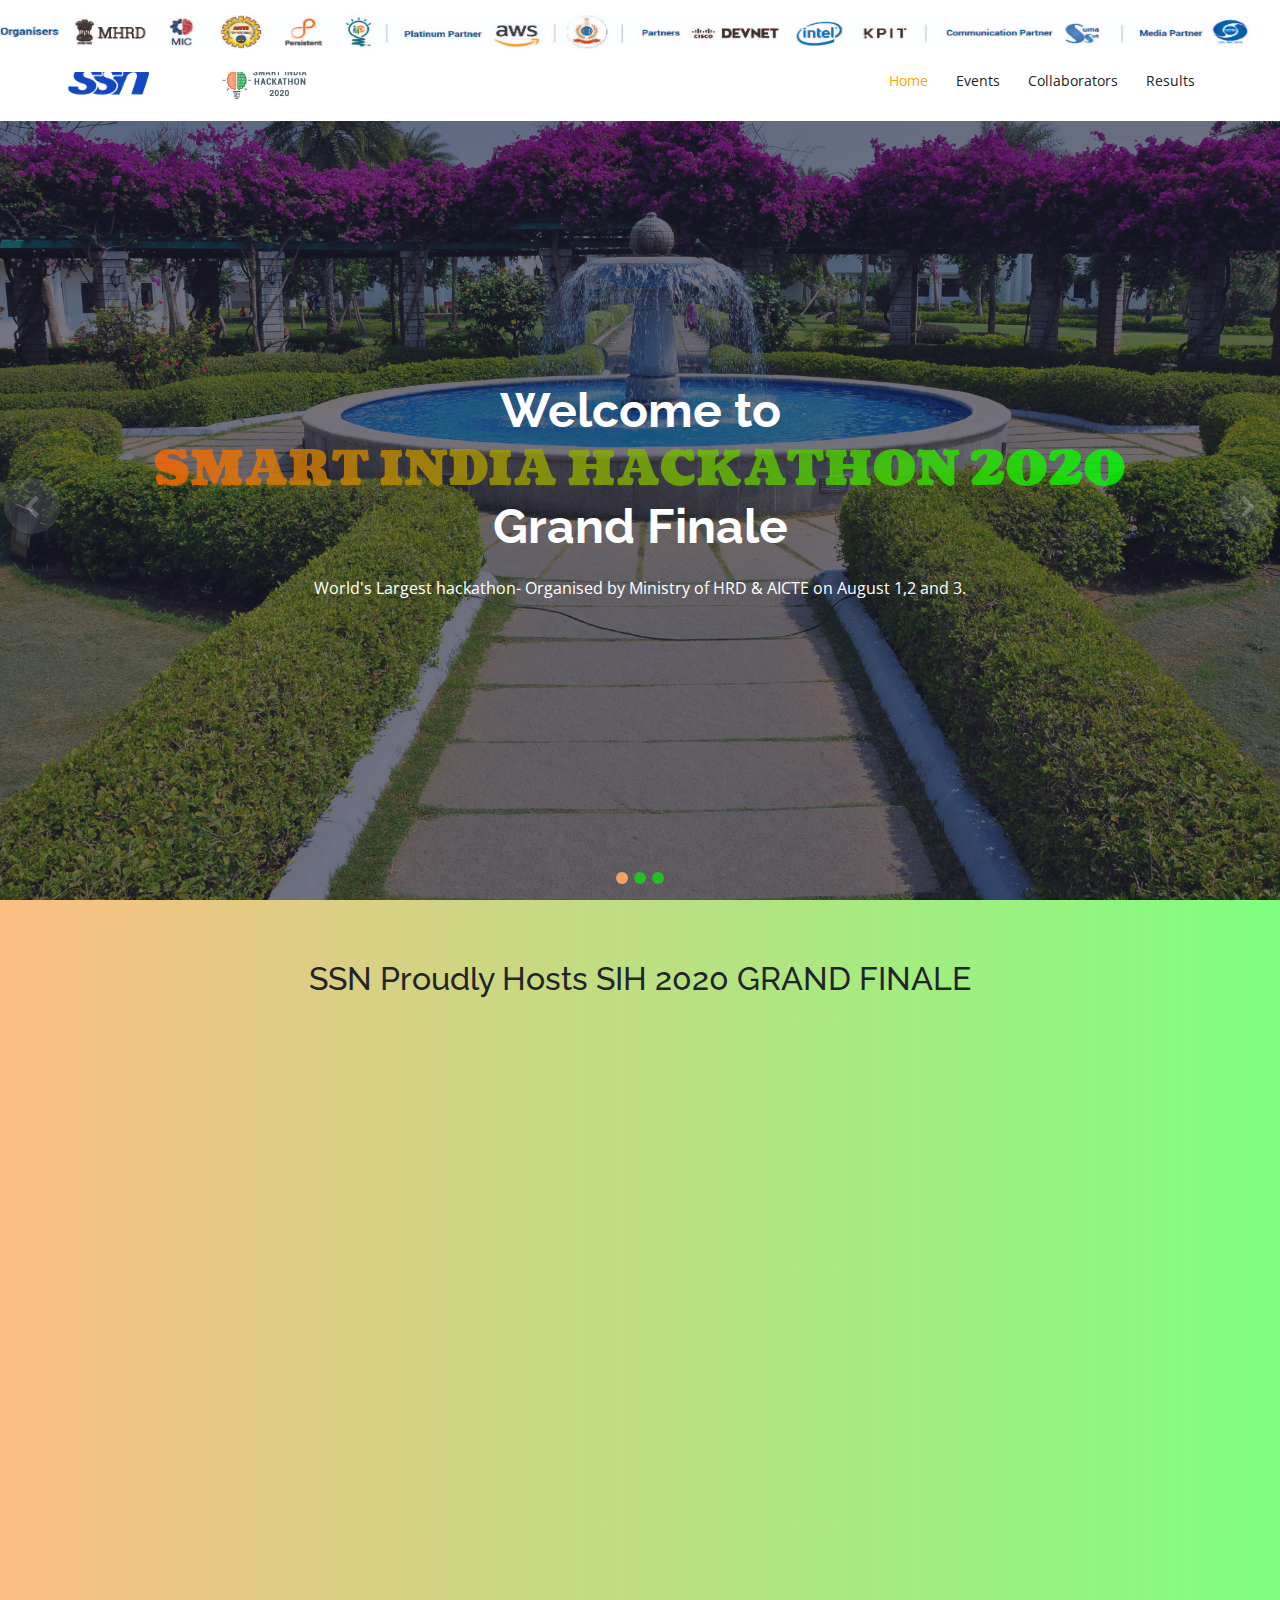
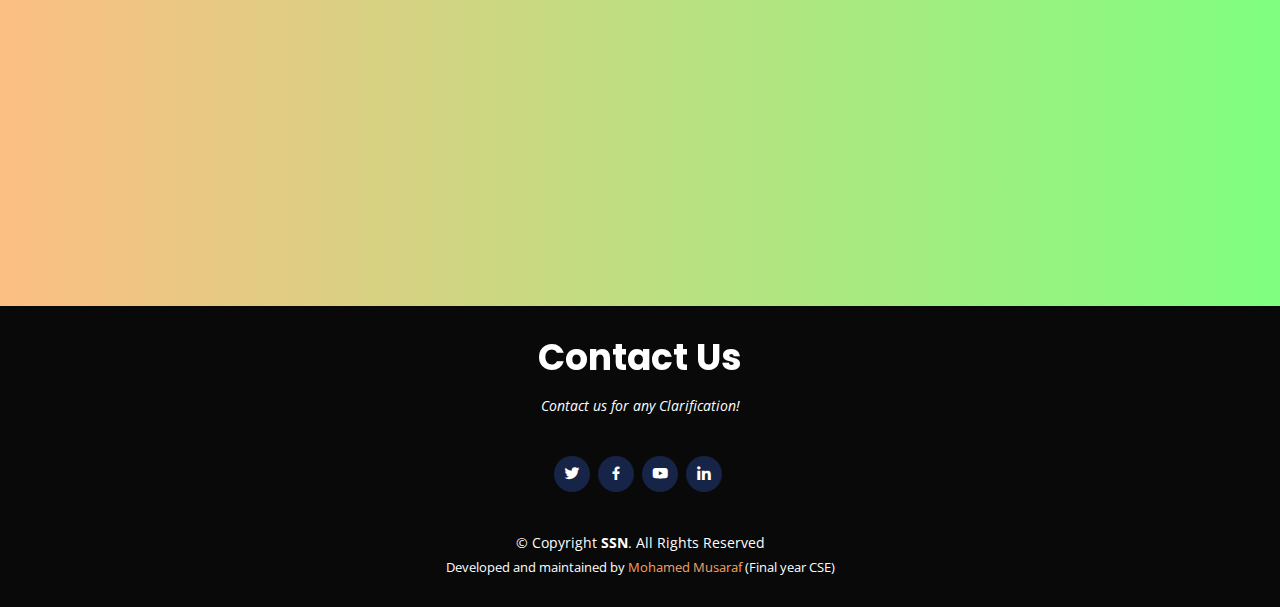
<file: index.html>
<!DOCTYPE html>
<html lang="en">
  <!-- ======= Vignesh ======= -->
<head>
  <meta charset="utf-8">
  <meta content="width=device-width, initial-scale=1.0" name="viewport">

  <title>SSN-SIH</title>
  <meta content="" name="descriptison">
  <meta content="" name="keywords">

  <!-- Favicons -->
  <link href="assets/img/slide/favicon.ico" rel="icon">
  <link href="assets/img/apple-touch-icon.png" rel="apple-touch-icon">
  
  <!-- Google Fonts -->
  <link href="https://fonts.googleapis.com/css?family=Open+Sans:300,300i,400,400i,600,600i,700,700i|Raleway:300,300i,400,400i,500,500i,600,600i,700,700i|Poppins:300,300i,400,400i,500,500i,600,600i,700,700i" rel="stylesheet">
  <link href='https://fonts.googleapis.com/css?family=Coustard' rel='stylesheet'>
  <!-- Vendor CSS Files -->
  <link href="assets/vendor/bootstrap/css/bootstrap.min.css" rel="stylesheet">
  <link href="assets/vendor/icofont/icofont.min.css" rel="stylesheet">
  <link href="assets/vendor/boxicons/css/boxicons.min.css" rel="stylesheet">
  <link href="assets/vendor/animate.css/animate.min.css" rel="stylesheet">
  <link href="assets/vendor/owl.carousel/assets/owl.carousel.min.css" rel="stylesheet">
  <link href="assets/vendor/venobox/venobox.css" rel="stylesheet">
  <link href="assets/css/style.css" rel="stylesheet">
  <script src="https://unpkg.com/aos@2.3.1/dist/aos.js"></script>
  <link href="https://unpkg.com/aos@2.3.1/dist/aos.css" rel="stylesheet">
 
 
</head>

<body>
<!-- ======= Top Bar ======= -->
<div id="topbar" class="d-none d-lg-flex align-items-center fixed-top">
  <div class="row" style="width: 100%;">
    
    <div class="col-lg-12">
      <img src="assets/img/slide/logo_strip_SIH2020.jpg" width="100%" height="80%">
    </div>
    
   
    
    
    
  </div>
  
  <!--
  <div class="container d-flex">
    <div class="contact-info mr-auto">
      
      <i class="icofont-web"></i><a href="https://www.ssn.edu.in">SSN</a>
    </div>
    <div class="social-links">
      <a href="https://twitter.com/ssninstitutions" class="twitter"><i class="icofont-twitter"></i></a>
      <a href="https://www.facebook.com/SSNInstitution" class="facebook"><i class="icofont-facebook"></i></a>
      <a href="https://www.youtube.com/user/SSNinstitutions" class="youtube"><i class="icofont-youtube"></i></a>
      <a href="https://www.linkedin.com/company/ssn-institutions-chennai-india/?trk=top_nav_home" class="linkedin"><i class="icofont-linkedin"></i></i></a>
    </div>
  </div>
-->
</div>

  <!-- ======= Header ======= -->
  <header id="header" class="fixed-top">
    <div class="container d-flex align-items-center">

      <h1 class="logo mr-auto"><a href="index.html"></a></h1>
      <!-- Uncomment below if you prefer to use an image logo -->
       <a href="index.html" class="logo mr-auto"><img src="assets/img/slide/ssn.png" class="paddclass" alt="" class="img-fluid"></a>
       <a href="index.html" class="logo mr-auto"><img src="assets/img/slide/sih.png" class="paddclass2" alt="" class="img-fluid"></a>

      <nav class="nav-menu d-none d-lg-block">
        <ul>
          <li class="active"><a href="index.html">Home</a></li>
          <li><a href="schedule.html">Events</a></li>
          <li><a href="collaborators.html">Collaborators</a></li> 
          <li><a href="result.html">Results</a></li>
          
        </ul>
      </nav><!-- .nav-menu -->

    </div>
  </header><!-- End Header -->

  <!-- ======= Hero Section ======= -->
  <section id="hero">
    
    <div id="heroCarousel" class="carousel slide carousel-fade" data-ride="carousel">

      <ol class="carousel-indicators" id="hero-carousel-indicators"></ol>

      <div class="carousel-inner" role="listbox">

        <!-- Slide 1 -->
        <div class="carousel-item active imgclass2">
          <div class="carousel-container">
            <div class="container">
              <h2 class="animate__animated animate__fadeInDown">Welcome to <br><span class="smart">Smart India Hackathon 2020</span><br> Grand Finale</h2>
              <p class="animate__animated animate__fadeInUp">World's Largest hackathon- Organised by Ministry of HRD & AICTE on August 1,2 and 3.</p>
              
            </div>
          </div>
        </div>

        <!-- Slide 2 -->
        <div class="carousel-item" style="background-image: url(assets/img/slide/i4.jpg);background-position:center;">
          <div class="carousel-container">
            <div class="container">
              <h2 class="animate__animated animate__fadeInDown">Nodal Centre - <span class="ssn">SSN College Of Engineering</span></h2>
              <p class="animate__animated animate__fadeInUp">There are totally 5 problem statements and and 22 Teams to SSN Nodal centre</p>
              
            </div>
          </div>
        </div>

        <!-- Slide 3 -->
        <div class="carousel-item carousel-item1 imgclass">
          <div class="carousel-container">
            <div class="container">
              
            </div>
          </div>
        </div>

      </div>

      <a class="carousel-control-prev" href="#heroCarousel" role="button" data-slide="prev">
        <span class="carousel-control-prev-icon icofont-simple-left" aria-hidden="true"></span>
        <span class="sr-only">Previous</span>
      </a>

      <a class="carousel-control-next" href="#heroCarousel" role="button" data-slide="next">
        <span class="carousel-control-next-icon icofont-simple-right" aria-hidden="true"></span>
        <span class="sr-only">Next</span>
      </a>

    </div>
  </section><!-- End Hero -->

  <main id="main">

    <!-- ======= Featured Services Section ======= -->

 
    
       <!-- ======= About Us Section ======= -->
    <section id="about" class="about">
      <h2 style="text-align: center;">SSN Proudly Hosts SIH 2020 GRAND FINALE</h2>
      <div class="container">

        <div class="section-title">
      
          </div>

        <div class="row" >
          <div class="col-lg-6 order-1 order-lg-2" data-aos="fade-up" data-aos-duration="1000">
            <img  src="assets/img/slide/Capture-V3.PNG" class="newimgclass img-fluid" alt="">
          </div>
          <div class="col-lg-6 order-1 order-lg-2" data-aos="fade-up" data-aos-duration="1000">
            <img  src="assets/img/slide/invite.jpeg" class="newimgclass img-fluid" alt="">
          </div>
          
        </div>

      </div>
      <!--
      <div>
       <marquee direction="right"> <h4 style="text-align:center;font-family:Coustard;"><a class="link" href="https://bit.ly/32iX5KK">Today's meeting link, click here</a></h4></marquee>
      </div>
      -->
    </section><!-- End About Us Section -->
   
    
  
    
   
  </main><!-- End #main -->
  
 
  <!-- ======= Footer ======= -->
  <footer id="footer">
    <div class="container">
      <h3>Contact Us</h3>
      <p>Contact us for any Clarification!</p>
      <div class="social-links">
        <a href="https://twitter.com/ssninstitutions" class="twitter"><i class="bx bxl-twitter"></i></a>
        <a href="https://www.facebook.com/SSNInstitution" class="facebook"><i class="bx bxl-facebook"></i></a>
        
        <a href="https://www.youtube.com/user/SSNinstitutions" class="youtube"><i class="bx bxl-youtube"></i></a>
        <a href="https://www.linkedin.com/company/ssn-institutions-chennai-india/?trk=top_nav_home" class="linkedin"><i class="bx bxl-linkedin"></i></a>
      </div>
      <div class="copyright">
        &copy; Copyright <strong><span>SSN</span></strong>. All Rights Reserved
      </div>
      <div class="credits">
        <!-- All the links in the footer should remain intact. -->
        <!-- You can delete the links only if you purchased the pro version. -->
        <!-- Licensing information: https://bootstrapmade.com/license/ -->
        <!-- Purchase the pro version with working PHP/AJAX contact form: https://bootstrapmade.com/green-free-one-page-bootstrap-template/ -->
        Developed and maintained by <a href="https://www.linkedin.com/in/mohamedmusaraf9080504306/">Mohamed Musaraf </a>(Final year CSE)
      </div>
    </div>
  </footer><!-- End Footer -->

  <a href="#" class="back-to-top"><i class="icofont-simple-up"></i></a>
  <script>
    AOS.init();
  </script>
  <!-- Vendor JS Files -->
  <script src="assets/vendor/jquery/jquery.min.js"></script>
  <script src="assets/vendor/bootstrap/js/bootstrap.bundle.min.js"></script>
  <script src="assets/vendor/jquery.easing/jquery.easing.min.js"></script>
  <script src="assets/vendor/php-email-form/validate.js"></script>
  <script src="assets/vendor/owl.carousel/owl.carousel.min.js"></script>
  <script src="assets/vendor/isotope-layout/isotope.pkgd.min.js"></script>
  <script src="assets/vendor/venobox/venobox.min.js"></script>

  <!-- Template Main JS File -->
  <script src="assets/js/main.js"></script>

</body>

</html>
</file>
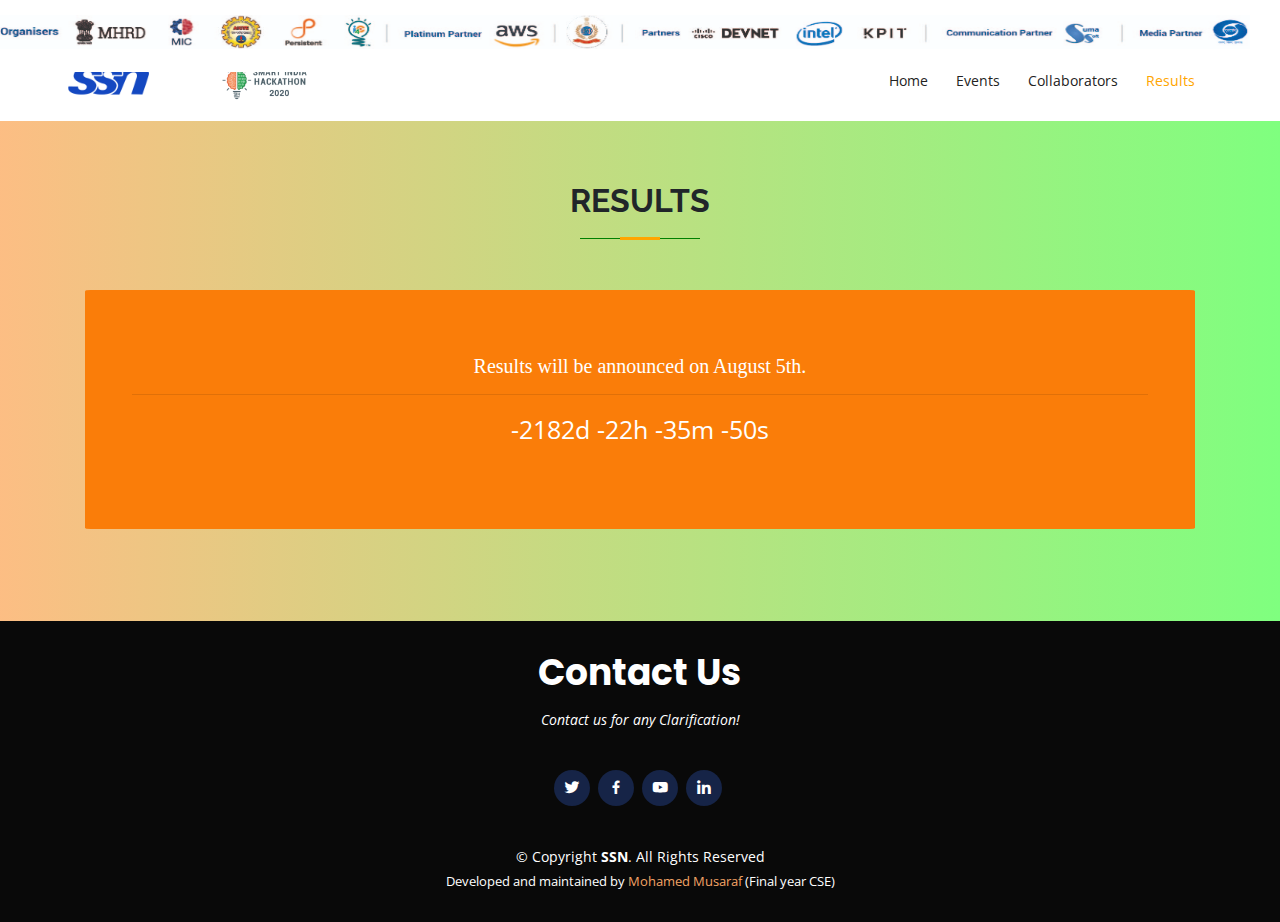
<file: result.html>
<!DOCTYPE html>
<html lang="en">

<head>
  <meta charset="utf-8">
  <meta content="width=device-width, initial-scale=1.0" name="viewport">

  <title>SSN-SIH</title>
  <meta content="" name="descriptison">
  <meta content="" name="keywords">

  <!-- Favicons -->
  <link href="assets/img/favicon.png" rel="icon">
  <link href="assets/img/apple-touch-icon.png" rel="apple-touch-icon">

  <!-- Google Fonts -->
  <link href="https://fonts.googleapis.com/css?family=Open+Sans:300,300i,400,400i,600,600i,700,700i|Raleway:300,300i,400,400i,500,500i,600,600i,700,700i|Poppins:300,300i,400,400i,500,500i,600,600i,700,700i" rel="stylesheet">

  <!-- Vendor CSS Files -->
  <link href="assets/vendor/bootstrap/css/bootstrap.min.css" rel="stylesheet">
  <link href="assets/vendor/icofont/icofont.min.css" rel="stylesheet">
  <link href="assets/vendor/boxicons/css/boxicons.min.css" rel="stylesheet">
  <link href="assets/vendor/animate.css/animate.min.css" rel="stylesheet">
  <link href="assets/vendor/owl.carousel/assets/owl.carousel.min.css" rel="stylesheet">
  <link href="assets/vendor/venobox/venobox.css" rel="stylesheet">
  <script src="https://unpkg.com/aos@2.3.1/dist/aos.js"></script>
  <link href="https://unpkg.com/aos@2.3.1/dist/aos.css" rel="stylesheet">
  <!-- Template Main CSS File -->
  <link href="assets/css/style.css" rel="stylesheet">

  <!-- =======================================================
  * Template Name: Green - v2.2.0
  * Template URL: https://bootstrapmade.com/green-free-one-page-bootstrap-template/
  * Author: BootstrapMade.com
  * License: https://bootstrapmade.com/license/
  ======================================================== -->
</head>

<body>

<!-- ======= Top Bar ======= -->
<div id="topbar" class="d-none d-lg-flex align-items-center fixed-top">
  <div class="row" style="width: 100%;">
    <div class="col-lg-12">
      <img src="assets/img/slide/logo_strip_SIH2020.jpg" width=100% height="80%">
    </div>
    
  </div>
  
  <!--
  <div class="container d-flex">
    <div class="contact-info mr-auto">
      
      <i class="icofont-web"></i><a href="https://www.ssn.edu.in">SSN</a>
    </div>
    <div class="social-links">
      <a href="https://twitter.com/ssninstitutions" class="twitter"><i class="icofont-twitter"></i></a>
      <a href="https://www.facebook.com/SSNInstitution" class="facebook"><i class="icofont-facebook"></i></a>
      <a href="https://www.youtube.com/user/SSNinstitutions" class="youtube"><i class="icofont-youtube"></i></a>
      <a href="https://www.linkedin.com/company/ssn-institutions-chennai-india/?trk=top_nav_home" class="linkedin"><i class="icofont-linkedin"></i></i></a>
    </div>
  </div>
-->
</div>

  <!-- ======= Header ======= -->
  <header id="header" class="fixed-top">
    <div class="container d-flex align-items-center">

      <h1 class="logo mr-auto"><a href="index.html"></a></h1>
      <!-- Uncomment below if you prefer to use an image logo -->
       <a href="index.html" class="logo mr-auto"><img src="assets/img/slide/ssn.png" class="paddclass" alt="" class="img-fluid"></a>
       <a href="index.html" class="logo mr-auto"><img src="assets/img/slide/sih.png" class="paddclass2" alt="" class="img-fluid"></a>

      <nav class="nav-menu d-none d-lg-block">
        <ul>
          <li ><a href="index.html">Home</a></li>
          <li><a href="schedule.html">Events</a></li>
          <li><a href="collaborators.html">Collaborators</a></li> 
          <li class="active"><a href="result.html">Results</a></li>
          
        </ul>
      </nav><!-- .nav-menu -->

    </div>
  </header><!-- End Header -->

<!-- ======= Services Section ======= -->
     <section id="services" class="services">
      <div class="container">

        <div class="section-title section-title1">
          <h2>Results</h2>
          </div>
        <div class="jumbotron jumbotron1" data-aos="fade-up" data-aos-duration="1000">
          <div class="container">
            
                
                <h5 style="text-align: center;" class="bgimg2">Results will be announced on August 5th.</h5>
                <hr>
                <p  id="demo" style="font-size:25px;text-align: center;"></p>
              </div>
              
            
           </div>
        

       
        </div>

      </div>
    </section><!-- End Services Section -->

    
   
  </main><!-- End #main -->

  <!-- ======= Footer ======= -->
  <footer id="footer">
    <div class="container">
      <h3>Contact Us</h3>
      <p>Contact us for any Clarification!</p>
      <div class="social-links">
        <a href="https://twitter.com/ssninstitutions" class="twitter"><i class="bx bxl-twitter"></i></a>
        <a href="https://www.facebook.com/SSNInstitution" class="facebook"><i class="bx bxl-facebook"></i></a>
        
        <a href="https://www.youtube.com/user/SSNinstitutions" class="youtube"><i class="bx bxl-youtube"></i></a>
        <a href="https://www.linkedin.com/company/ssn-institutions-chennai-india/?trk=top_nav_home" class="linkedin"><i class="bx bxl-linkedin"></i></a>
      </div>
      <div class="copyright">
        &copy; Copyright <strong><span>SSN</span></strong>. All Rights Reserved
      </div>
      <div class="credits">
        <!-- All the links in the footer should remain intact. -->
        <!-- You can delete the links only if you purchased the pro version. -->
        <!-- Licensing information: https://bootstrapmade.com/license/ -->
        <!-- Purchase the pro version with working PHP/AJAX contact form: https://bootstrapmade.com/green-free-one-page-bootstrap-template/ -->
        Developed and maintained by <a href="https://www.linkedin.com/in/mohamedmusaraf9080504306/">Mohamed Musaraf </a>(Final year CSE)
      </div>
    </div>
  </footer><!-- End Footer -->

  <a href="#" class="back-to-top"><i class="icofont-simple-up"></i></a>

  <!-- Vendor JS Files -->
  <script>
    // Set the date we're counting down to
    var countDownDate = new Date("Aug 5, 2020 00:00:00").getTime();
    
    // Update the count down every 1 second
    var countdownfunction = setInterval(function() {
    
      // Get todays date and time
      var now = new Date().getTime();
      
      // Find the distance between now an the count down date
      var distance = countDownDate - now;
      
      // Time calculations for days, hours, minutes and seconds
      var days = Math.floor(distance / (1000 * 60 * 60 * 24));
      var hours = Math.floor((distance % (1000 * 60 * 60 * 24)) / (1000 * 60 * 60));
      var minutes = Math.floor((distance % (1000 * 60 * 60)) / (1000 * 60));
      var seconds = Math.floor((distance % (1000 * 60)) / 1000);
      
      // Output the result in an element with id="demo"
      document.getElementById("demo").innerHTML = days + "d " + hours + "h "
      + minutes + "m " + seconds + "s ";
      document.getElementById("demo1").innerHTML = days + "d " + hours + "h "
      + minutes + "m " + seconds + "s ";
      
      // If the count down is over, write some text 
      if (distance < 0) {
        clearInterval(countdownfunction);
        document.getElementById("demo").innerHTML = "EXPIRED";
      }
    },  0);
    </script>
    <script>
      AOS.init();
    </script>
  <script src="assets/vendor/jquery/jquery.min.js"></script>
  <script src="assets/vendor/bootstrap/js/bootstrap.bundle.min.js"></script>
  <script src="assets/vendor/jquery.easing/jquery.easing.min.js"></script>
  <script src="assets/vendor/php-email-form/validate.js"></script>
  <script src="assets/vendor/owl.carousel/owl.carousel.min.js"></script>
  <script src="assets/vendor/isotope-layout/isotope.pkgd.min.js"></script>
  <script src="assets/vendor/venobox/venobox.min.js"></script>

  <!-- Template Main JS File -->
  <script src="assets/js/main.js"></script>

</body>

</html>
</file>
<file: assets/vendor/venobox/venobox.css>
/* ------ venobox.css --------*/
.vbox-overlay *, .vbox-overlay *:before, .vbox-overlay *:after{
    -webkit-backface-visibility: hidden;
    -webkit-box-sizing:border-box;
    -moz-box-sizing:border-box;
    box-sizing:border-box;
}
.vbox-overlay * { 
    -webkit-backface-visibility: visible;
    backface-visibility: visible;
}
.vbox-overlay{
    display: -webkit-flex;
    display: flex;
    -webkit-flex-direction: column;
    flex-direction: column;
    -webkit-justify-content: center;
    justify-content: center;
    -webkit-align-items: center;
    align-items: center;
    position: fixed;
    left: 0;
    top: 0;
    bottom: 0;
    right: 0;
    z-index: 999999;
}

/* ----- navigation ----- */
.vbox-title{
    width: 100%;
    height: 40px;
    float: left;
    text-align: center;
    line-height: 28px;
    font-size: 12px;
    padding: 6px 50px;
    overflow: hidden;
    position: fixed;
    display: none;
    left: 0;
    z-index: 89;
}
.vbox-close{
    cursor: pointer;
    position: fixed;
    top: -1px;
    right: 0;
    width: 50px;
    height: 40px;
    padding: 6px;
    display: block;
    background-position:10px center;
    overflow: hidden;
    font-size: 24px;
    line-height: 1;
    text-align: center;
    z-index: 99;
}
.vbox-left{
    cursor: pointer;
    position: fixed;
    left: 0;
    height: 40px;
    overflow: hidden;
    line-height: 28px;
    font-size: 12px;
    z-index: 99;
    display: flex;
    align-items:center;
}
.vbox-num{
    display: inline-block;
    margin: 6px 0 6px 15px;
}
/* ----- Social share ----- */
.vbox-share{
    line-height: 28px;
    font-size: 12px;
    overflow: hidden;
    position: fixed;
    left: 0;
    z-index: 98;
    display: flex;
    align-items:center;
    justify-content: center;
    width: 100%;
    text-align: center;
}
.vbox-share svg{
    max-height: 28px;
    width: 28px;
    z-index: 10;
    margin-left: 12px;
    margin-top: 6px;
    margin-bottom: 6px;
    vertical-align: middle;
}


/* ----- navigation ARROWS ----- */
.vbox-next, .vbox-prev{
    position: fixed;
    top: 50%;
    margin-top: -15px;
    overflow: hidden;
    cursor: pointer;
    display: block;
    width: 45px;
    height: 45px;
    z-index: 99;
}
.vbox-next span, .vbox-prev span{
    position: relative;
    width: 20px;
    height: 20px;
    border: 2px solid transparent;
    border-top-color: #B6B6B6;
    border-right-color: #B6B6B6;
    text-indent: -100px;
    position: absolute;
    top: 8px;
    display: block;
}
.vbox-prev{
    left: 15px;
}
.vbox-next{
    right: 15px;
}
.vbox-prev span{
    left: 10px;
    -ms-transform: rotate(-135deg);
    -webkit-transform: rotate(-135deg);
    transform: rotate(-135deg);
}
.vbox-next span{
    -ms-transform: rotate(45deg);
    -webkit-transform: rotate(45deg);
    transform: rotate(45deg);
    right: 10px;
}
/* ------- inline window ------ */
.vbox-inline{
    width: 420px;
    height: 315px;
    height: 70vh;
    padding: 10px;
    background: #fff;
    margin: 0 auto;
    overflow: auto;
    text-align: left;
}
/* ------- Video & iFrames window ------ */
.venoframe{
    max-width: 100%;
    width: 100%;
    border: none;
    width: 100%;
    height: 260px;
    height: 70vh;
}
.venoframe.vbvid{
    height: 260px;
}
@media (min-width: 768px) {
    .venoframe, .vbox-inline{
        width: 90%;
        height: 360px;
        height: 70vh;
    }
    .venoframe.vbvid{
        width: 640px;
        height: 360px;
    }
}
@media (min-width: 992px) {
    .venoframe, .vbox-inline{
        max-width: 1200px;
        width: 80%;
        height: 540px;
        height: 70vh;
    }
    .venoframe.vbvid{
        width: 960px;
        height: 540px;
    }
}
/* 
Please do NOT edit this part! 
or at least read this note: http://i.imgur.com/7C0ws9e.gif
*/
.vbox-open{
    overflow: hidden;
}
.vbox-container{
    position: absolute;
    left: 0;
    right: 0;
    top: 0;
    bottom: 0;
    overflow-x: hidden;
    overflow-y: scroll;
    overflow-scrolling: touch;
    -webkit-overflow-scrolling: touch;
    z-index: 20;
    max-height: 100%;

}

.vbox-content{
    text-align: center;
    float: left;
    width: 100%;
    position: relative;
    overflow: hidden;
    padding: 20px 4%;
}
.vbox-container img{
    max-width: 100%;
    height: auto;
}
.vbox-figlio{
    box-shadow: 0 0 12px rgba(0,0,0,0.19), 0 6px 6px rgba(0,0,0,0.23);
    max-width: 100%;
    text-align: initial;
}
img.vbox-figlio{
    -webkit-user-select: none;
-khtml-user-select: none;
-moz-user-select: none;
-o-user-select: none;
user-select: none;
}
.vbox-content.swipe-left{
    margin-left: -200px !important;
}
.vbox-content.swipe-right{
    margin-left: 200px !important;
}
.vbox-animated{
    webkit-transition: margin 300ms ease-out;
    transition: margin 300ms ease-out;
}

/* ---------- preloader ----------
 * SPINKIT 
 * http://tobiasahlin.com/spinkit/
-------------------------------- */
.sk-double-bounce,.sk-rotating-plane{width:40px;height:40px;margin:40px auto}.sk-rotating-plane{background-color:#333;-webkit-animation:sk-rotatePlane 1.2s infinite ease-in-out;animation:sk-rotatePlane 1.2s infinite ease-in-out}@-webkit-keyframes sk-rotatePlane{0%{-webkit-transform:perspective(120px) rotateX(0) rotateY(0);transform:perspective(120px) rotateX(0) rotateY(0)}50%{-webkit-transform:perspective(120px) rotateX(-180.1deg) rotateY(0);transform:perspective(120px) rotateX(-180.1deg) rotateY(0)}100%{-webkit-transform:perspective(120px) rotateX(-180deg) rotateY(-179.9deg);transform:perspective(120px) rotateX(-180deg) rotateY(-179.9deg)}}@keyframes sk-rotatePlane{0%{-webkit-transform:perspective(120px) rotateX(0) rotateY(0);transform:perspective(120px) rotateX(0) rotateY(0)}50%{-webkit-transform:perspective(120px) rotateX(-180.1deg) rotateY(0);transform:perspective(120px) rotateX(-180.1deg) rotateY(0)}100%{-webkit-transform:perspective(120px) rotateX(-180deg) rotateY(-179.9deg);transform:perspective(120px) rotateX(-180deg) rotateY(-179.9deg)}}.sk-double-bounce{position:relative}.sk-double-bounce .sk-child{width:100%;height:100%;border-radius:50%;background-color:#333;opacity:.6;position:absolute;top:0;left:0;-webkit-animation:sk-doubleBounce 2s infinite ease-in-out;animation:sk-doubleBounce 2s infinite ease-in-out}.sk-chasing-dots .sk-child,.sk-spinner-pulse,.sk-three-bounce .sk-child{background-color:#333;border-radius:100%}.sk-double-bounce .sk-double-bounce2{-webkit-animation-delay:-1s;animation-delay:-1s}@-webkit-keyframes sk-doubleBounce{0%,100%{-webkit-transform:scale(0);transform:scale(0)}50%{-webkit-transform:scale(1);transform:scale(1)}}@keyframes sk-doubleBounce{0%,100%{-webkit-transform:scale(0);transform:scale(0)}50%{-webkit-transform:scale(1);transform:scale(1)}}.sk-wave{margin:40px auto;width:50px;height:40px;text-align:center;font-size:10px}.sk-wave .sk-rect{background-color:#333;height:100%;width:6px;display:inline-block;-webkit-animation:sk-waveStretchDelay 1.2s infinite ease-in-out;animation:sk-waveStretchDelay 1.2s infinite ease-in-out}.sk-wave .sk-rect1{-webkit-animation-delay:-1.2s;animation-delay:-1.2s}.sk-wave .sk-rect2{-webkit-animation-delay:-1.1s;animation-delay:-1.1s}.sk-wave .sk-rect3{-webkit-animation-delay:-1s;animation-delay:-1s}.sk-wave .sk-rect4{-webkit-animation-delay:-.9s;animation-delay:-.9s}.sk-wave .sk-rect5{-webkit-animation-delay:-.8s;animation-delay:-.8s}@-webkit-keyframes sk-waveStretchDelay{0%,100%,40%{-webkit-transform:scaleY(.4);transform:scaleY(.4)}20%{-webkit-transform:scaleY(1);transform:scaleY(1)}}@keyframes sk-waveStretchDelay{0%,100%,40%{-webkit-transform:scaleY(.4);transform:scaleY(.4)}20%{-webkit-transform:scaleY(1);transform:scaleY(1)}}.sk-wandering-cubes{margin:40px auto;width:40px;height:40px;position:relative}.sk-wandering-cubes .sk-cube{background-color:#333;width:10px;height:10px;position:absolute;top:0;left:0;-webkit-animation:sk-wanderingCube 1.8s ease-in-out -1.8s infinite both;animation:sk-wanderingCube 1.8s ease-in-out -1.8s infinite both}.sk-chasing-dots,.sk-spinner-pulse{width:40px;height:40px;margin:40px auto}.sk-wandering-cubes .sk-cube2{-webkit-animation-delay:-.9s;animation-delay:-.9s}@-webkit-keyframes sk-wanderingCube{0%{-webkit-transform:rotate(0);transform:rotate(0)}25%{-webkit-transform:translateX(30px) rotate(-90deg) scale(.5);transform:translateX(30px) rotate(-90deg) scale(.5)}50%{-webkit-transform:translateX(30px) translateY(30px) rotate(-179deg);transform:translateX(30px) translateY(30px) rotate(-179deg)}50.1%{-webkit-transform:translateX(30px) translateY(30px) rotate(-180deg);transform:translateX(30px) translateY(30px) rotate(-180deg)}75%{-webkit-transform:translateX(0) translateY(30px) rotate(-270deg) scale(.5);transform:translateX(0) translateY(30px) rotate(-270deg) scale(.5)}100%{-webkit-transform:rotate(-360deg);transform:rotate(-360deg)}}@keyframes sk-wanderingCube{0%{-webkit-transform:rotate(0);transform:rotate(0)}25%{-webkit-transform:translateX(30px) rotate(-90deg) scale(.5);transform:translateX(30px) rotate(-90deg) scale(.5)}50%{-webkit-transform:translateX(30px) translateY(30px) rotate(-179deg);transform:translateX(30px) translateY(30px) rotate(-179deg)}50.1%{-webkit-transform:translateX(30px) translateY(30px) rotate(-180deg);transform:translateX(30px) translateY(30px) rotate(-180deg)}75%{-webkit-transform:translateX(0) translateY(30px) rotate(-270deg) scale(.5);transform:translateX(0) translateY(30px) rotate(-270deg) scale(.5)}100%{-webkit-transform:rotate(-360deg);transform:rotate(-360deg)}}.sk-spinner-pulse{-webkit-animation:sk-pulseScaleOut 1s infinite ease-in-out;animation:sk-pulseScaleOut 1s infinite ease-in-out}@-webkit-keyframes sk-pulseScaleOut{0%{-webkit-transform:scale(0);transform:scale(0)}100%{-webkit-transform:scale(1);transform:scale(1);opacity:0}}@keyframes sk-pulseScaleOut{0%{-webkit-transform:scale(0);transform:scale(0)}100%{-webkit-transform:scale(1);transform:scale(1);opacity:0}}.sk-chasing-dots{position:relative;text-align:center;-webkit-animation:sk-chasingDotsRotate 2s infinite linear;animation:sk-chasingDotsRotate 2s infinite linear}.sk-chasing-dots .sk-child{width:60%;height:60%;display:inline-block;position:absolute;top:0;-webkit-animation:sk-chasingDotsBounce 2s infinite ease-in-out;animation:sk-chasingDotsBounce 2s infinite ease-in-out}.sk-chasing-dots .sk-dot2{top:auto;bottom:0;-webkit-animation-delay:-1s;animation-delay:-1s}@-webkit-keyframes sk-chasingDotsRotate{100%{-webkit-transform:rotate(360deg);transform:rotate(360deg)}}@keyframes sk-chasingDotsRotate{100%{-webkit-transform:rotate(360deg);transform:rotate(360deg)}}@-webkit-keyframes sk-chasingDotsBounce{0%,100%{-webkit-transform:scale(0);transform:scale(0)}50%{-webkit-transform:scale(1);transform:scale(1)}}@keyframes sk-chasingDotsBounce{0%,100%{-webkit-transform:scale(0);transform:scale(0)}50%{-webkit-transform:scale(1);transform:scale(1)}}.sk-three-bounce{margin:40px auto;width:80px;text-align:center}.sk-three-bounce .sk-child{width:20px;height:20px;display:inline-block;-webkit-animation:sk-three-bounce 1.4s ease-in-out 0s infinite both;animation:sk-three-bounce 1.4s ease-in-out 0s infinite both}.sk-circle .sk-child:before,.sk-fading-circle .sk-circle:before{display:block;border-radius:100%;content:'';background-color:#333}.sk-three-bounce .sk-bounce1{-webkit-animation-delay:-.32s;animation-delay:-.32s}.sk-three-bounce .sk-bounce2{-webkit-animation-delay:-.16s;animation-delay:-.16s}@-webkit-keyframes sk-three-bounce{0%,100%,80%{-webkit-transform:scale(0);transform:scale(0)}40%{-webkit-transform:scale(1);transform:scale(1)}}@keyframes sk-three-bounce{0%,100%,80%{-webkit-transform:scale(0);transform:scale(0)}40%{-webkit-transform:scale(1);transform:scale(1)}}.sk-circle{margin:40px auto;width:40px;height:40px;position:relative}.sk-circle .sk-child{width:100%;height:100%;position:absolute;left:0;top:0}.sk-circle .sk-child:before{margin:0 auto;width:15%;height:15%;-webkit-animation:sk-circleBounceDelay 1.2s infinite ease-in-out both;animation:sk-circleBounceDelay 1.2s infinite ease-in-out both}.sk-circle .sk-circle2{-webkit-transform:rotate(30deg);-ms-transform:rotate(30deg);transform:rotate(30deg)}.sk-circle .sk-circle3{-webkit-transform:rotate(60deg);-ms-transform:rotate(60deg);transform:rotate(60deg)}.sk-circle .sk-circle4{-webkit-transform:rotate(90deg);-ms-transform:rotate(90deg);transform:rotate(90deg)}.sk-circle .sk-circle5{-webkit-transform:rotate(120deg);-ms-transform:rotate(120deg);transform:rotate(120deg)}.sk-circle .sk-circle6{-webkit-transform:rotate(150deg);-ms-transform:rotate(150deg);transform:rotate(150deg)}.sk-circle .sk-circle7{-webkit-transform:rotate(180deg);-ms-transform:rotate(180deg);transform:rotate(180deg)}.sk-circle .sk-circle8{-webkit-transform:rotate(210deg);-ms-transform:rotate(210deg);transform:rotate(210deg)}.sk-circle .sk-circle9{-webkit-transform:rotate(240deg);-ms-transform:rotate(240deg);transform:rotate(240deg)}.sk-circle .sk-circle10{-webkit-transform:rotate(270deg);-ms-transform:rotate(270deg);transform:rotate(270deg)}.sk-circle .sk-circle11{-webkit-transform:rotate(300deg);-ms-transform:rotate(300deg);transform:rotate(300deg)}.sk-circle .sk-circle12{-webkit-transform:rotate(330deg);-ms-transform:rotate(330deg);transform:rotate(330deg)}.sk-circle .sk-circle2:before{-webkit-animation-delay:-1.1s;animation-delay:-1.1s}.sk-circle .sk-circle3:before{-webkit-animation-delay:-1s;animation-delay:-1s}.sk-circle .sk-circle4:before{-webkit-animation-delay:-.9s;animation-delay:-.9s}.sk-circle .sk-circle5:before{-webkit-animation-delay:-.8s;animation-delay:-.8s}.sk-circle .sk-circle6:before{-webkit-animation-delay:-.7s;animation-delay:-.7s}.sk-circle .sk-circle7:before{-webkit-animation-delay:-.6s;animation-delay:-.6s}.sk-circle .sk-circle8:before{-webkit-animation-delay:-.5s;animation-delay:-.5s}.sk-circle .sk-circle9:before{-webkit-animation-delay:-.4s;animation-delay:-.4s}.sk-circle .sk-circle10:before{-webkit-animation-delay:-.3s;animation-delay:-.3s}.sk-circle .sk-circle11:before{-webkit-animation-delay:-.2s;animation-delay:-.2s}.sk-circle .sk-circle12:before{-webkit-animation-delay:-.1s;animation-delay:-.1s}@-webkit-keyframes sk-circleBounceDelay{0%,100%,80%{-webkit-transform:scale(0);transform:scale(0)}40%{-webkit-transform:scale(1);transform:scale(1)}}@keyframes sk-circleBounceDelay{0%,100%,80%{-webkit-transform:scale(0);transform:scale(0)}40%{-webkit-transform:scale(1);transform:scale(1)}}.sk-cube-grid{width:40px;height:40px;margin:40px auto}.sk-cube-grid .sk-cube{width:33.33%;height:33.33%;background-color:#333;float:left;-webkit-animation:sk-cubeGridScaleDelay 1.3s infinite ease-in-out;animation:sk-cubeGridScaleDelay 1.3s infinite ease-in-out}.sk-cube-grid .sk-cube1{-webkit-animation-delay:.2s;animation-delay:.2s}.sk-cube-grid .sk-cube2{-webkit-animation-delay:.3s;animation-delay:.3s}.sk-cube-grid .sk-cube3{-webkit-animation-delay:.4s;animation-delay:.4s}.sk-cube-grid .sk-cube4{-webkit-animation-delay:.1s;animation-delay:.1s}.sk-cube-grid .sk-cube5{-webkit-animation-delay:.2s;animation-delay:.2s}.sk-cube-grid .sk-cube6{-webkit-animation-delay:.3s;animation-delay:.3s}.sk-cube-grid .sk-cube7{-webkit-animation-delay:0ms;animation-delay:0ms}.sk-cube-grid .sk-cube8{-webkit-animation-delay:.1s;animation-delay:.1s}.sk-cube-grid .sk-cube9{-webkit-animation-delay:.2s;animation-delay:.2s}@-webkit-keyframes sk-cubeGridScaleDelay{0%,100%,70%{-webkit-transform:scale3D(1,1,1);transform:scale3D(1,1,1)}35%{-webkit-transform:scale3D(0,0,1);transform:scale3D(0,0,1)}}@keyframes sk-cubeGridScaleDelay{0%,100%,70%{-webkit-transform:scale3D(1,1,1);transform:scale3D(1,1,1)}35%{-webkit-transform:scale3D(0,0,1);transform:scale3D(0,0,1)}}.sk-fading-circle{margin:40px auto;width:40px;height:40px;position:relative}.sk-fading-circle .sk-circle{width:100%;height:100%;position:absolute;left:0;top:0}.sk-fading-circle .sk-circle:before{margin:0 auto;width:15%;height:15%;-webkit-animation:sk-circleFadeDelay 1.2s infinite ease-in-out both;animation:sk-circleFadeDelay 1.2s infinite ease-in-out both}.sk-fading-circle .sk-circle2{-webkit-transform:rotate(30deg);-ms-transform:rotate(30deg);transform:rotate(30deg)}.sk-fading-circle .sk-circle3{-webkit-transform:rotate(60deg);-ms-transform:rotate(60deg);transform:rotate(60deg)}.sk-fading-circle .sk-circle4{-webkit-transform:rotate(90deg);-ms-transform:rotate(90deg);transform:rotate(90deg)}.sk-fading-circle .sk-circle5{-webkit-transform:rotate(120deg);-ms-transform:rotate(120deg);transform:rotate(120deg)}.sk-fading-circle .sk-circle6{-webkit-transform:rotate(150deg);-ms-transform:rotate(150deg);transform:rotate(150deg)}.sk-fading-circle .sk-circle7{-webkit-transform:rotate(180deg);-ms-transform:rotate(180deg);transform:rotate(180deg)}.sk-fading-circle .sk-circle8{-webkit-transform:rotate(210deg);-ms-transform:rotate(210deg);transform:rotate(210deg)}.sk-fading-circle .sk-circle9{-webkit-transform:rotate(240deg);-ms-transform:rotate(240deg);transform:rotate(240deg)}.sk-fading-circle .sk-circle10{-webkit-transform:rotate(270deg);-ms-transform:rotate(270deg);transform:rotate(270deg)}.sk-fading-circle .sk-circle11{-webkit-transform:rotate(300deg);-ms-transform:rotate(300deg);transform:rotate(300deg)}.sk-fading-circle .sk-circle12{-webkit-transform:rotate(330deg);-ms-transform:rotate(330deg);transform:rotate(330deg)}.sk-fading-circle .sk-circle2:before{-webkit-animation-delay:-1.1s;animation-delay:-1.1s}.sk-fading-circle .sk-circle3:before{-webkit-animation-delay:-1s;animation-delay:-1s}.sk-fading-circle .sk-circle4:before{-webkit-animation-delay:-.9s;animation-delay:-.9s}.sk-fading-circle .sk-circle5:before{-webkit-animation-delay:-.8s;animation-delay:-.8s}.sk-fading-circle .sk-circle6:before{-webkit-animation-delay:-.7s;animation-delay:-.7s}.sk-fading-circle .sk-circle7:before{-webkit-animation-delay:-.6s;animation-delay:-.6s}.sk-fading-circle .sk-circle8:before{-webkit-animation-delay:-.5s;animation-delay:-.5s}.sk-fading-circle .sk-circle9:before{-webkit-animation-delay:-.4s;animation-delay:-.4s}.sk-fading-circle .sk-circle10:before{-webkit-animation-delay:-.3s;animation-delay:-.3s}.sk-fading-circle .sk-circle11:before{-webkit-animation-delay:-.2s;animation-delay:-.2s}.sk-fading-circle .sk-circle12:before{-webkit-animation-delay:-.1s;animation-delay:-.1s}@-webkit-keyframes sk-circleFadeDelay{0%,100%,39%{opacity:0}40%{opacity:1}}@keyframes sk-circleFadeDelay{0%,100%,39%{opacity:0}40%{opacity:1}}.sk-folding-cube{margin:40px auto;width:40px;height:40px;position:relative;-webkit-transform:rotateZ(45deg);transform:rotateZ(45deg)}.sk-folding-cube .sk-cube{float:left;width:50%;height:50%;position:relative;-webkit-transform:scale(1.1);-ms-transform:scale(1.1);transform:scale(1.1)}.sk-folding-cube .sk-cube:before{content:'';position:absolute;top:0;left:0;width:100%;height:100%;background-color:#333;-webkit-animation:sk-foldCubeAngle 2.4s infinite linear both;animation:sk-foldCubeAngle 2.4s infinite linear both;-webkit-transform-origin:100% 100%;-ms-transform-origin:100% 100%;transform-origin:100% 100%}.sk-folding-cube .sk-cube2{-webkit-transform:scale(1.1) rotateZ(90deg);transform:scale(1.1) rotateZ(90deg)}.sk-folding-cube .sk-cube3{-webkit-transform:scale(1.1) rotateZ(180deg);transform:scale(1.1) rotateZ(180deg)}.sk-folding-cube .sk-cube4{-webkit-transform:scale(1.1) rotateZ(270deg);transform:scale(1.1) rotateZ(270deg)}.sk-folding-cube .sk-cube2:before{-webkit-animation-delay:.3s;animation-delay:.3s}.sk-folding-cube .sk-cube3:before{-webkit-animation-delay:.6s;animation-delay:.6s}.sk-folding-cube .sk-cube4:before{-webkit-animation-delay:.9s;animation-delay:.9s}@-webkit-keyframes sk-foldCubeAngle{0%,10%{-webkit-transform:perspective(140px) rotateX(-180deg);transform:perspective(140px) rotateX(-180deg);opacity:0}25%,75%{-webkit-transform:perspective(140px) rotateX(0);transform:perspective(140px) rotateX(0);opacity:1}100%,90%{-webkit-transform:perspective(140px) rotateY(180deg);transform:perspective(140px) rotateY(180deg);opacity:0}}@keyframes sk-foldCubeAngle{0%,10%{-webkit-transform:perspective(140px) rotateX(-180deg);transform:perspective(140px) rotateX(-180deg);opacity:0}25%,75%{-webkit-transform:perspective(140px) rotateX(0);transform:perspective(140px) rotateX(0);opacity:1}100%,90%{-webkit-transform:perspective(140px) rotateY(180deg);transform:perspective(140px) rotateY(180deg);opacity:0}}
</file>
<file: assets/css/style.css>
/**
* Template Name: Green - v2.2.0
* Template URL: https://bootstrapmade.com/green-free-one-page-bootstrap-template/
* Author: BootstrapMade.com
* License: https://bootstrapmade.com/license/
*/

/*--------------------------------------------------------------
# General
--------------------------------------------------------------*/
.link{
  color: green;
}
.link:hover{
  color:black;
}
.bgimg {
  height: 100%;
  background-position: center;
  background-size: cover;
  position: relative;
  color: black;
  
  font-size: 25px;
  border: 1px solid black;
  
  background-image: linear-gradient(to right,rgba(250, 125, 9,0.1),rgba(0,255,0,0.1));
  
}
.card{
  margin-bottom: 3%;
  height: 55vh;
}
.owl-carousel{
  background-color: cornsilk;
}
.bgimg2{

  font-family: "Charmonman";

}

.topleft {
  position: absolute;
  top: 0;
  left: 16px;
}

.bottomleft {
  position: absolute;
  bottom: 0;
  left: 16px;
}

.middle {
  position: absolute;
  top: 50%;
  left: 50%;
  transform: translate(-50%, -50%);
  text-align: center;
}

.newimgclass{
  height: 90vh;
}
@media (max-width:912px)
{
  .newimgclass{
    height: 90%;
    width: 100%;
    padding-bottom: 5%;
  }
}
body {
  font-family: "Open Sans", sans-serif;
  
  background-image: linear-gradient(to right,rgba(250, 125, 9,0.5),rgba(0,255,0,0.5));

}
.icon-box{
  border: 2px solid #1f4068;
  border-radius: 10%;
  margin-right: 2%;
  background-image: url(lolo\(1\).png);
  background-color: white;
  color: #162447;
  background-position: center;
  background-repeat: no-repeat;
  background-size: cover;
  

  margin-bottom: 2%;
  height:100%;
}
@media (max-width:1200px){
  .icon-box{
    
    height:100vh;
  }
}
@media (max-width:992px){
  .icon-box{
    
    height:71vh;
  }
}
a {
  color: #f2a365;
}
.imgclass{
  
  background-repeat: no-repeat;
  background-image: url(PicsArt_07-25-01.53.55.jpg);
  background-position: center;
    background-size: cover;
}
@media (max-width:992px){
  .imgclass{
  
    background-repeat: no-repeat;
    background-image: url(PicsArt_07-25-01.53.55.jpg);
    width: 300%;
    margin-left: -100%;
    
  }
}
.imgclass2{
  
  background-repeat: no-repeat;
  background-image: url(i1.jpg);
  background-position: center;
    background-size: cover;
}
@media (max-width:992px){
  .imgclass2{
  
    background-repeat: no-repeat;
    background-image: url(i3.jpg);
  }
}
.ssn{
  font-family: 'Coustard';

}

a:hover {
  color: green;
  text-decoration: none;
}

h1, h2, h3, h4, h5, h6 {
  font-family: "Raleway", sans-serif;
}

/*--------------------------------------------------------------
# Back to top button
--------------------------------------------------------------*/
.back-to-top {
  position: fixed;
  display: none;
  right: 15px;
  bottom: 15px;
  z-index: 99999;
}

.back-to-top i {
  display: flex;
  align-items: center;
  justify-content: center;
  font-size: 24px;
  width: 40px;
  height: 40px;
  border-radius: 4px;
  background: #162447;
  color: #fff;
  transition: all 0.4s;
}

.back-to-top i:hover {
  background: #162447;
  color: #fff;
}

/*--------------------------------------------------------------
# Top Bar
--------------------------------------------------------------*/
#topbar {
  background: #fff;
  color: white;
  height: 8%;

  transition: all 0.5s;
}

#topbar.topbar-scrolled {
  top: -8%;
}

#topbar .contact-info a {
  line-height: 1;
  color: #444444;
  transition: 0.3s;
}

#topbar .contact-info a:hover {
  color: #162447;
}

#topbar .contact-info i {
  color: #162447;
  padding-right: 4px;
}

#topbar .contact-info i.icofont-phone {
  margin-left: 15px;
}

#topbar .social-links a {
  color: #777777;
  padding-left: 15px;
  display: inline-block;
  line-height: 1px;
  transition: 0.3s;
}

#topbar .social-links a:hover {
  color: #162447;
}

#topbar .social-links a:first-child {
  border-left: 0;
}

/*--------------------------------------------------------------
# Header
--------------------------------------------------------------*/
#header {
  background: #fff;
  transition: all 0.5s;
  z-index: 997;
  padding: 20px 0;
  top: 40px;
}

#header.header-scrolled {
  top: 0;
  box-shadow: 0px 2px 15px rgba(0, 0, 0, 0.1);
}

#header .logo {
  font-size: 30px;
  margin: 0;
  padding: 0;
  
  line-height: 1;
  font-weight: 700;
  letter-spacing: 1px;
  text-transform: uppercase;
}

#header .logo a {
  color: #162447;
}
.smart{
  font-family: 'Coustard';
  text-transform: uppercase;
	background: linear-gradient(to right, rgba(255, 102, 0,0.8),rgba(0,255,0,0.8) 100%);
  -webkit-background-clip: text;
  -webkit-text-fill-color: transparent;
}
#header .logo img {
  max-height: 40px;
}
.paddclass{
  margin-left: -250%;
}
.paddclass2{
  margin-left: -400%;
}
@media (max-width: 1092px) {
  #header {
    top: 0;
    padding: 15px 0;
  }
  #header .logo {
    font-size: 28px;
  }
  #header .logo img {
    max-height: 40px;
    margin-left: -10%;
  }
}

/*--------------------------------------------------------------
# Navigation Menu
--------------------------------------------------------------*/
/* Desktop Navigation */
.nav-menu ul {
  margin: 0;
  padding: 0;
  list-style: none;
}

.nav-menu > ul {
  display: flex;
}

.nav-menu > ul > li {
  position: relative;
  white-space: nowrap;
  padding: 10px 0 10px 28px;
}

.nav-menu a {
  display: block;
  position: relative;
  color: #222222;
  transition: 0.3s;
  font-size: 14px;
  font-family: "Open Sans", sans-serif;
}

.nav-menu a:hover, .nav-menu .active > a, .nav-menu li:hover > a {
  color: orange;
}

.nav-menu .drop-down ul {
  display: block;
  position: absolute;
  left: 15px;
  top: calc(100% + 30px);
  z-index: 99;
  opacity: 0;
  visibility: hidden;
  padding: 10px 0;
  background: #fff;
  box-shadow: 0px 0px 30px rgba(127, 137, 161, 0.25);
  transition: 0.3s;
}

.nav-menu .drop-down:hover > ul {
  opacity: 1;
  top: 100%;
  visibility: visible;
}

.nav-menu .drop-down li {
  min-width: 180px;
  position: relative;
}

.nav-menu .drop-down ul a {
  padding: 10px 20px;
  font-size: 14px;
  font-weight: 500;
  text-transform: none;
  color: #222222;
}

.nav-menu .drop-down ul a:hover, .nav-menu .drop-down ul .active > a, .nav-menu .drop-down ul li:hover > a {
  color: #162447;
}

.nav-menu .drop-down > a:after {
  content: "\ea99";
  font-family: IcoFont;
  padding-left: 5px;
}

.nav-menu .drop-down .drop-down ul {
  top: 0;
  left: calc(100% - 30px);
}

.nav-menu .drop-down .drop-down:hover > ul {
  opacity: 1;
  top: 0;
  left: 100%;
}

.nav-menu .drop-down .drop-down > a {
  padding-right: 35px;
}

.nav-menu .drop-down .drop-down > a:after {
  content: "\eaa0";
  font-family: IcoFont;
  position: absolute;
  right: 15px;
}

@media (max-width: 1366px) {
  .nav-menu .drop-down .drop-down ul {
    left: -90%;
  }
  .nav-menu .drop-down .drop-down:hover > ul {
    left: -100%;
  }
  .nav-menu .drop-down .drop-down > a:after {
    content: "\ea9d";
  }
}

/* Get Startet Button */
.get-started-btn {
  margin-left: 25px;
  color: #162447;
  border-radius: 4px;
  padding: 7px 25px 8px 25px;
  white-space: nowrap;
  transition: 0.3s;
  font-size: 14px;
  border: 2px solid #162447;
  display: inline-block;
  font-weight: 600;
}

.get-started-btn:hover {
  background: #162447;
  color: #fff;
}

@media (max-width: 768px) {
  .get-started-btn {
    margin: 0 48px 0 0;
    padding: 6px 18px;
  }
}

/* Mobile Navigation */
.mobile-nav-toggle {
  position: fixed;
  top: 18px;
  right: 15px;
  z-index: 9998;
  border: 0;
  background: none;
  font-size: 24px;
  transition: all 0.4s;
  outline: none !important;
  line-height: 1;
  cursor: pointer;
  text-align: right;
}

.mobile-nav-toggle i {
  color: #222222;
}

.mobile-nav {
  position: fixed;
  top: 55px;
  right: 15px;
  bottom: 15px;
  left: 15px;
  z-index: 9999;
  overflow-y: auto;
  background: #fff;
  transition: ease-in-out 0.2s;
  opacity: 0;
  visibility: hidden;
  border-radius: 10px;
  padding: 10px 0;
}

.mobile-nav * {
  margin: 0;
  padding: 0;
  list-style: none;
}

.mobile-nav a {
  display: block;
  position: relative;
  color: #222222;
  padding: 10px 20px;
  font-weight: 500;
  outline: none;
}

.mobile-nav a:hover, .mobile-nav .active > a, .mobile-nav li:hover > a {
  color: #162447;
  text-decoration: none;
}

.mobile-nav .drop-down > a:after {
  content: "\ea99";
  font-family: IcoFont;
  padding-left: 10px;
  position: absolute;
  right: 15px;
}

.mobile-nav .active.drop-down > a:after {
  content: "\eaa1";
}

.mobile-nav .drop-down > a {
  padding-right: 35px;
}

.mobile-nav .drop-down ul {
  display: none;
  overflow: hidden;
}

.mobile-nav .drop-down li {
  padding-left: 20px;
}

.mobile-nav-overly {
  width: 100%;
  height: 100%;
  z-index: 9997;
  top: 0;
  left: 0;
  position: fixed;
  background: rgba(9, 9, 9, 0.6);
  overflow: hidden;
  display: none;
  transition: ease-in-out 0.2s;
}

.mobile-nav-active {
  overflow: hidden;
}

.mobile-nav-active .mobile-nav {
  opacity: 1;
  visibility: visible;
}

.mobile-nav-active .mobile-nav-toggle i {
  color: #fff;
}

/*--------------------------------------------------------------
# Hero Section
--------------------------------------------------------------*/
#hero {
  width: 100%;
  height: 100vh;
  background-color: rgba(9, 9, 9, 0.8);
  overflow: hidden;
  position: relative;
}

#hero .carousel, #hero .carousel-inner, #hero .carousel-item, #hero .carousel-item::before {
  background-size: cover;
  background-position: center;
  background-repeat: no-repeat;
  position: absolute;
  top: 0;
  right: 0;
  left: 0;
  bottom: 0;
}

#hero .carousel-item::before {
  content: '';
  background-color: rgba(27, 27, 47, 0.6);
}
#hero .carousel-item1::before {
  content: '';
  background-color: rgba(27, 27, 47, 0.2);
}

#hero .carousel-container {
  display: flex;
  justify-content: center;
  align-items: center;
  position: absolute;
  bottom: 0;
  top: 112px;
  left: 50px;
  right: 50px;
}

#hero .container {
  text-align: center;
}

#hero h2 {
  color: #fff;
  margin-bottom: 20px;
  font-size: 48px;
  font-weight: 700;
}

#hero p {
  -webkit-animation-delay: 0.4s;
  animation-delay: 0.4s;
  margin: 0 auto 30px auto;
  color: #fff;
}

#hero .carousel-inner .carousel-item {
  transition-property: opacity;
  background-position: center top;
}

#hero .carousel-inner .carousel-item,
#hero .carousel-inner .active.carousel-item-left,
#hero .carousel-inner .active.carousel-item-right {
  opacity: 0;
}

#hero .carousel-inner .active,
#hero .carousel-inner .carousel-item-next.carousel-item-left,
#hero .carousel-inner .carousel-item-prev.carousel-item-right {
  opacity: 1;
  transition: 0.5s;
}

#hero .carousel-inner .carousel-item-next,
#hero .carousel-inner .carousel-item-prev,
#hero .carousel-inner .active.carousel-item-left,
#hero .carousel-inner .active.carousel-item-right {
  left: 0;
  transform: translate3d(0, 0, 0);
}

#hero .carousel-control-prev, #hero .carousel-control-next {
  width: 10%;
  top: 112px;
}

@media (max-width: 992px) {
  #hero .carousel-control-prev, #hero .carousel-control-next {
    top: 66px;
  }
}

#hero .carousel-control-next-icon, #hero .carousel-control-prev-icon {
  background: none;
  font-size: 36px;
  line-height: 1;
  width: auto;
  height: auto;
  background: rgba(255, 255, 255, 0.2);
  border-radius: 50px;
  padding: 10px;
  transition: 0.3s;
  color: rgba(255, 255, 255, 0.5);
}

#hero .carousel-control-next-icon:hover, #hero .carousel-control-prev-icon:hover {
  background: rgba(255, 255, 255, 0.3);
  color: rgba(255, 255, 255, 0.8);
}

#hero .carousel-indicators li {
  cursor: pointer;
  background: rgba(0,255,0,1.3);
  overflow: hidden;
  border: 0;
  width: 12px;
  height: 12px;
  border-radius: 50px;
  opacity: .6;
  transition: 0.3s;
}

#hero .carousel-indicators li.active {
  opacity: 1;
  background: #f2a365;
}

#hero .btn-get-started {
  font-family: "Raleway", sans-serif;
  font-weight: 500;
  font-size: 14px;
  letter-spacing: 1px;
  display: inline-block;
  padding: 14px 32px;
  border-radius: 4px;
  transition: 0.5s;
  line-height: 1;
  color: #fff;
  -webkit-animation-delay: 0.8s;
  animation-delay: 0.8s;
  background: #162447;
}

#hero .btn-get-started:hover {
  background: #162447;
}

@media (max-width: 992px) {
  #hero {
    height: 100vh;
  }
  #hero .carousel-container {
    top: 66px;
  }
}

@media (max-width: 768px) {
  #hero h2 {
    font-size: 28px;
  }
}

@media (min-width: 1024px) {
  #hero .carousel-control-prev, #hero .carousel-control-next {
    width: 5%;
  }
}

@media (max-height: 500px) {
  #hero {
    height: 120vh;
  }
}

/*--------------------------------------------------------------
# Sections General
--------------------------------------------------------------*/
section {
  padding: 60px 0;
}

.section-bg {
  
}

.section-title {
  text-align: center;
  padding-bottom: 30px;
}

.section-title h2 {
  font-size: 32px;
  font-weight: bold;
  text-transform: uppercase;
  margin-bottom: 20px;
  padding-bottom: 20px;
  position: relative;
}

.section-title h2::before {
  content: '';
  position: absolute;
  display: block;
  width: 120px;
  height: 1px;
  background: green;
  bottom: 1px;
  left: calc(50% - 60px);
}

.section-title h2::after {
  content: '';
  position: absolute;
  display: block;
  width: 40px;
  height: 3px;
  background: orange;
  bottom: 0;
  left: calc(50% - 20px);
}

.section-title p {
  margin-bottom: 0;
  font-size: 14px;
  color: #919191;
}

.section-title2 {
  text-align: center;
  
}

.section-title2 h2 {
  font-size: 32px;
  font-weight: bold;
  text-transform: uppercase;
  margin-bottom: 20px;
  padding-bottom: 20px;
  position: relative;
}

.section-title2 h2::before {
  content: '';
  position: absolute;
  display: block;
  width: 120px;
  height: 1px;
  background: green;
  bottom: 1px;
  left: calc(50% - 60px);
}

.section-title2 h2::after {
  content: '';
  position: absolute;
  display: block;
  width: 40px;
  height: 3px;
  background: orange;
  bottom: 0;
  left: calc(50% - 20px);
}

.section-title2 p {
  margin-bottom: 0;
  font-size: 14px;
  color: #919191;
}





/*-************************************
#Hero1
*************************************-*/

#hero1 {
  width: 100%;
  height: 70vh;
  background-color: rgba(9, 9, 9, 0.8);
  overflow: hidden;
  position: relative;
}

#hero1 .carousel, #hero1 .carousel-inner, #hero1 .carousel-item, #hero1 .carousel-item::before {
  background-size: cover;
  background-position: center;
  background-repeat: no-repeat;
  position: absolute;
  top: 0;
  right: 0;
  left: 0;
  bottom: 0;
}


#hero1 .carousel-item::before {
  content: '';
  
  background-color: rgba(27, 27, 47, 0.5);
}

#hero1 .carousel-container {
  display: flex;
  justify-content: center;
  align-items: center;
  position: absolute;
  bottom: 0;
  top: 112px;
  left: 50px;
  right: 50px;
}

#hero1 .container {
  text-align: center;
}

#hero1 h2 {
  color: #fff;
  margin-bottom: 20px;
  font-size: 48px;
  font-weight: 700;
}

#hero1 p {
  -webkit-animation-delay: 0.4s;
  animation-delay: 0.4s;
  margin: 0 auto 30px auto;
  color: #fff;
}

#hero1 .carousel-inner .carousel-item {
  transition-property: opacity;
  background-position: center top;
}

#hero1 .carousel-inner .carousel-item,
#hero1 .carousel-inner .active.carousel-item-left,
#hero1 .carousel-inner .active.carousel-item-right {
  opacity: 0;
}

#hero1 .carousel-inner .active,
#hero1 .carousel-inner .carousel-item-next.carousel-item-left,
#hero1 .carousel-inner .carousel-item-prev.carousel-item-right {
  opacity: 1;
  transition: 0.5s;
}

#hero1 .carousel-inner .carousel-item-next,
#hero1 .carousel-inner .carousel-item-prev,
#hero1 .carousel-inner .active.carousel-item-left,
#hero1 .carousel-inner .active.carousel-item-right {
  left: 0;
  transform: translate3d(0, 0, 0);
}

#hero1 .carousel-control-prev, #hero1 .carousel-control-next {
  width: 10%;
  top: 112px;
}

@media (max-width: 992px) {
  #hero1 .carousel-control-prev, #hero1 .carousel-control-next {
    top: 66px;
  }
  .carousel-item3{
    margin-top: -10%;
    
  }
}

#hero1 .carousel-control-next-icon, #hero1 .carousel-control-prev-icon {
  background: none;
  font-size: 36px;
  line-height: 1;
  width: auto;
  height: auto;
  background: rgba(255, 255, 255, 0.2);
  border-radius: 50px;
  padding: 10px;
  transition: 0.3s;
  color: rgba(255, 255, 255, 0.5);
}

#hero1 .carousel-control-next-icon:hover, #hero1 .carousel-control-prev-icon:hover {
  background: rgba(255, 255, 255, 0.3);
  color: rgba(255, 255, 255, 0.8);
}

#hero1 .carousel-indicators li {
  cursor: pointer;
  background: rgba(0,255,0,1.3);
  overflow: hidden;
  border: 0;
  width: 12px;
  height: 12px;
  border-radius: 50px;
  opacity: .6;
  transition: 0.3s;
}

#hero1 .carousel-indicators li.active {
  opacity: 1;
  background: #f2a365;
}

#hero1 .btn-get-started {
  font-family: "Raleway", sans-serif;
  font-weight: 500;
  font-size: 14px;
  letter-spacing: 1px;
  display: inline-block;
  padding: 14px 32px;
  border-radius: 4px;
  transition: 0.5s;
  line-height: 1;
  color: #fff;
  -webkit-animation-delay: 0.8s;
  animation-delay: 0.8s;
  background: #162447;
}

#hero1 .btn-get-started:hover {
  background: #162447;
}

@media (max-width: 992px) {
  #hero1 {
    height: 100vh;
  }
  #hero1 .carousel-container {
    top: 66px;
  }
}

@media (max-width: 768px) {
  #hero1 h2 {
    font-size: 28px;
  }
}

@media (min-width: 1024px) {
  #hero1 .carousel-control-prev, #hero1 .carousel-control-next {
    width: 5%;
  }
}

@media (max-height: 500px) {
  #hero1 {
    height: 120vh;
  }
}


/*--------------------------------------------------------------
# Featured Services
--------------------------------------------------------------*/
.featured-services {
  padding: 20px 0;
}

.featured-services .icon-box {
  padding: 20px;
}

.featured-services .icon-box-bg {
  background-image: linear-gradient(0deg, #222222 0%, #2f2f2f 50%, #222222 100%);
}

.featured-services .icon {
  margin-bottom: 15px;
}

.featured-services .icon i {
  color: #162447;
  font-size: 42px;
}

.featured-services .title {
  font-weight: 700;
  margin-bottom: 15px;
  font-size: 18px;
}

.featured-services .title a {
  color: #222222;
  transition: 0.3s;
}

.featured-services .icon-box:hover .title a {
  color: #162447;
}

.featured-services .description {
  line-height: 24px;
  font-size: 14px;
}

/*--------------------------------------------------------------
# About Us
--------------------------------------------------------------*/
.about .content h3 {
  font-weight: 700;
  font-size: 28px;
}

.about .content ul {
  list-style: none;
  padding: 0;
}

.about .content ul li {
  padding-bottom: 10px;
}

.about .content ul i {
  font-size: 20px;
  padding-right: 4px;
  color: #162447;
}

.about .content p:last-child {
  margin-bottom: 0;
}

/*--------------------------------------------------------------
# Why Us
--------------------------------------------------------------*/
.why-us {
  padding: 0;
}

.why-us .row {
  overflow: hidden;
}

.why-us .content-item {
  padding: 40px;
  border-left: 1px solid #eee;
  border-bottom: 1px solid #eee;
  margin: -1px;
}

.why-us .content-item span {
  display: block;
  font-size: 24px;
  font-weight: 400;
  color: #162447;
}

.why-us .content-item h4 {
  font-size: 26px;
  font-weight: 300;
  padding: 0;
  margin: 20px 0;
}

.why-us .content-item p {
  color: #222222;
  font-size: 15px;
  margin: 0;
  padding: 0;
}

@media (max-width: 768px) {
  .why-us .content-item {
    padding: 40px 0;
  }
}

/*--------------------------------------------------------------
# Our Clients
--------------------------------------------------------------*/
.clients .owl-item {
  display: flex;
  justify-content: center;
  align-items: center;
  padding: 0 20px;
}

.clients .owl-item img {
  width: 80%;
  opacity: 0.5;
  transition: 0.3s;
}

.clients .owl-item img:hover {
  opacity: 1;
}

.clients .owl-nav, .clients .owl-dots {
  margin-top: 5px;
  text-align: center;
}

.clients .owl-dot {
  display: inline-block;
  margin: 0 5px;
  width: 12px;
  height: 12px;
  border-radius: 50%;
  background-color: #ddd !important;
}

.clients .owl-dot.active {
  background-color: #162447 !important;
}

/*--------------------------------------------------------------
# Services
--------------------------------------------------------------*/
.services .icon-box {
  text-align: center;
  padding: 70px 20px 80px 20px;
  transition: all ease-in-out 0.3s;
  background: #fff;
  box-shadow: 0px 5px 90px 0px rgba(110, 123, 131, 0.1);
}

.services .icon-box .icon {
  margin: 0 auto;
  width: 100px;
  height: 100px;
  display: flex;
  align-items: center;
  justify-content: center;
  transition: ease-in-out 0.3s;
  position: relative;
}

.services .icon-box .icon i {
  font-size: 36px;
  transition: 0.5s;
  position: relative;
}

.services .icon-box .icon svg {
  position: absolute;
  top: 0;
  left: 0;
}

.services .icon-box .icon svg path {
  transition: 0.5s;
  fill: #f5f5f5;
}

.services .icon-box h4 {
  font-weight: 600;
  margin: 10px 0 15px 0;
  font-size: 22px;
}

.services .icon-box h4 a {
  color: #222222;
  transition: ease-in-out 0.3s;
}

.services .icon-box p {
  line-height: 24px;
  font-size: 14px;
  margin-bottom: 0;
}

.services .icon-box:hover {
  border-color: #fff;
  box-shadow: 0px 0 35px 0 rgba(0, 0, 0, 0.08);
}

.services .iconbox-blue i {
  color: #47aeff;
}

.services .iconbox-blue:hover .icon i {
  color: #fff;
}

.services .iconbox-blue:hover .icon path {
  fill: #47aeff;
}

.services .iconbox-orange i {
  color: #ffa76e;
}

.services .iconbox-orange:hover .icon i {
  color: #fff;
}

.services .iconbox-orange:hover .icon path {
  fill: #ffa76e;
}

.services .iconbox-pink i {
  color: #e80368;
}

.services .iconbox-pink:hover .icon i {
  color: #fff;
}

.services .iconbox-pink:hover .icon path {
  fill: #e80368;
}

.services .iconbox-yellow i {
  color: #ffbb2c;
}

.services .iconbox-yellow:hover .icon i {
  color: #fff;
}

.services .iconbox-yellow:hover .icon path {
  fill: #ffbb2c;
}

.services .iconbox-red i {
  color: #ff5828;
}

.services .iconbox-red:hover .icon i {
  color: #fff;
}

.services .iconbox-red:hover .icon path {
  fill: #ff5828;
}

.services .iconbox-teal i {
  color: #11dbcf;
}

.services .iconbox-teal:hover .icon i {
  color: #fff;
}

.services .iconbox-teal:hover .icon path {
  fill: #11dbcf;
}

/*--------------------------------------------------------------
# Cta
--------------------------------------------------------------*/
.cta {
  background: #162447;
  padding: 80px 0;
}

.cta h3 {
  color: #fff;
  font-size: 28px;
  font-weight: 700;
}

.cta p {
  color: #fff;
}

.cta .cta-btn {
  font-family: "Raleway", sans-serif;
  font-weight: 600;
  font-size: 14px;
  letter-spacing: 1px;
  display: inline-block;
  padding: 10px 30px;
  border-radius: 2px;
  transition: 0.5s;
  margin: 10px;
  border: 2px solid #fff;
  color: #fff;
  border-radius: 4px;
}

.cta .cta-btn:hover {
  background: #fff;
  color: #162447;
}

@media (max-width: 1024px) {
  .cta {
    background-attachment: scroll;
  }
}

@media (min-width: 769px) {
  .cta .cta-btn-container {
    display: flex;
    align-items: center;
    justify-content: flex-end;
  }
}

/*--------------------------------------------------------------
# Portfolio
--------------------------------------------------------------*/
.portfolio .portfolio-item {
  margin-bottom: 30px;
}

.portfolio #portfolio-flters {
  padding: 0;
  margin: 0 auto 20px auto;
  list-style: none;
  text-align: center;
}

.portfolio #portfolio-flters li {
  cursor: pointer;
  display: inline-block;
  padding: 8px 15px 10px 15px;
  font-size: 14px;
  font-weight: 600;
  line-height: 1;
  text-transform: uppercase;
  color: #444444;
  margin-bottom: 5px;
  transition: all 0.3s ease-in-out;
  border-radius: 3px;
}

.portfolio #portfolio-flters li:hover, .portfolio #portfolio-flters li.filter-active {
  color: #fff;
  background: #162447;
}

.portfolio #portfolio-flters li:last-child {
  margin-right: 0;
}

.portfolio .portfolio-wrap {
  transition: 0.3s;
  position: relative;
  overflow: hidden;
  z-index: 1;
  background: rgba(34, 34, 34, 0.6);
}

.portfolio .portfolio-wrap::before {
  content: "";
  background: rgba(34, 34, 34, 0.6);
  position: absolute;
  left: 0;
  right: 0;
  top: 0;
  bottom: 0;
  transition: all ease-in-out 0.3s;
  z-index: 2;
  opacity: 0;
}

.portfolio .portfolio-wrap img {
  transition: all ease-in-out 0.3s;
}

.portfolio .portfolio-wrap .portfolio-info {
  opacity: 0;
  position: absolute;
  top: 0;
  left: 0;
  right: 0;
  bottom: 0;
  z-index: 3;
  transition: all ease-in-out 0.3s;
  display: flex;
  flex-direction: column;
  justify-content: flex-end;
  align-items: flex-start;
  padding: 20px;
}

.portfolio .portfolio-wrap .portfolio-info h4 {
  font-size: 20px;
  color: #fff;
  font-weight: 600;
}

.portfolio .portfolio-wrap .portfolio-info p {
  color: rgba(255, 255, 255, 0.7);
  font-size: 14px;
  text-transform: uppercase;
  padding: 0;
  margin: 0;
  font-style: italic;
}

.portfolio .portfolio-wrap .portfolio-links {
  text-align: center;
  z-index: 4;
}

.portfolio .portfolio-wrap .portfolio-links a {
  color: #fff;
  margin: 0 5px 0 0;
  font-size: 28px;
  display: inline-block;
  transition: 0.3s;
}

.portfolio .portfolio-wrap .portfolio-links a:hover {
  color: #162447;
}

.portfolio .portfolio-wrap:hover::before {
  opacity: 1;
}

.portfolio .portfolio-wrap:hover img {
  transform: scale(1.2);
}

.portfolio .portfolio-wrap:hover .portfolio-info {
  opacity: 1;
}

/*--------------------------------------------------------------
# Team
--------------------------------------------------------------*/
.team .member {
  text-align: center;
  margin-bottom: 20px;
  box-shadow: 0px 0px 12px 0px rgba(34, 34, 34, 0.07);
  padding: 30px 20px;
  background: #fff;
}

.team .member img {
  max-width: 60%;
  border-radius: 50%;
  margin: 0 0 30px 0;
}

.team .member h4 {
  font-weight: 700;
  margin-bottom: 2px;
  font-size: 18px;
}

.team .member span {
  font-style: italic;
  display: block;
  font-size: 13px;
}
.newpad{
  
  margin-top: 5%;
}
.team .member p {
  padding-top: 10px;
  font-size: 14px;
  font-style: italic;
  color: #222222;
}
.section-title1{
  padding-top: 11%;
}

.team .member .social {
  margin-top: 15px;
}

.team .member .social a {
  color: #919191;
  transition: 0.3s;
}

.team .member .social a:hover {
  color: #162447;
}

.team .member .social i {
  font-size: 18px;
  margin: 0 2px;
}

/*--------------------------------------------------------------
# Contact
--------------------------------------------------------------*/
.contact .info {
  border-top: 3px solid #162447;
  border-bottom: 3px solid #162447;
  padding: 30px;
  background: #fff;
  width: 100%;
  box-shadow: 0 0 24px 0 rgba(0, 0, 0, 0.12);
}

.contact .info i {
  font-size: 20px;
  color: #162447;
  float: left;
  width: 44px;
  height: 44px;
  background: #eaf6ed;
  display: flex;
  justify-content: center;
  align-items: center;
  border-radius: 50px;
  transition: all 0.3s ease-in-out;
}

.contact .info h4 {
  padding: 0 0 0 60px;
  font-size: 20px;
  font-weight: 600;
  margin-bottom: 5px;
  color: #222222;
}

.contact .info p {
  padding: 0 0 10px 60px;
  margin-bottom: 20px;
  font-size: 14px;
  color: #555555;
}

.contact .info .social-links {
  padding-left: 60px;
}

.contact .info .social-links a {
  font-size: 18px;
  display: inline-block;
  background: #333;
  color: #fff;
  line-height: 1;
  padding: 8px 0;
  border-radius: 50%;
  text-align: center;
  width: 36px;
  height: 36px;
  transition: 0.3s;
  margin-right: 10px;
}

.contact .info .social-links a:hover {
  background: #162447;
  color: #fff;
}

.contact .info .email:hover i, .contact .info .address:hover i, .contact .info .phone:hover i {
  background: #162447;
  color: #fff;
}

.contact .php-email-form {
  width: 100%;
  border-top: 3px solid #162447;
  border-bottom: 3px solid #162447;
  padding: 30px;
  background: #fff;
  box-shadow: 0 0 24px 0 rgba(0, 0, 0, 0.12);
}

.contact .php-email-form .form-group {
  padding-bottom: 8px;
}

.contact .php-email-form .validate {
  display: none;
  color: red;
  margin: 0 0 15px 0;
  font-weight: 400;
  font-size: 13px;
}

.contact .php-email-form .error-message {
  display: none;
  color: #fff;
  background: #ed3c0d;
  text-align: left;
  padding: 15px;
  font-weight: 600;
}

.contact .php-email-form .error-message br + br {
  margin-top: 25px;
}

.contact .php-email-form .sent-message {
  display: none;
  color: #fff;
  background: #162447;
  text-align: center;
  padding: 15px;
  font-weight: 600;
}

.contact .php-email-form .loading {
  display: none;
  background: #fff;
  text-align: center;
  padding: 15px;
}

.contact .php-email-form .loading:before {
  content: "";
  display: inline-block;
  border-radius: 50%;
  width: 24px;
  height: 24px;
  margin: 0 10px -6px 0;
  border: 3px solid #162447;
  border-top-color: #eee;
  -webkit-animation: animate-loading 1s linear infinite;
  animation: animate-loading 1s linear infinite;
}

.contact .php-email-form input, .contact .php-email-form textarea {
  border-radius: 0;
  box-shadow: none;
  font-size: 14px;
  border-radius: 4px;
}

.contact .php-email-form input:focus, .contact .php-email-form textarea:focus {
  border-color: #162447;
}

.contact .php-email-form input {
  height: 44px;
}

.contact .php-email-form textarea {
  padding: 10px 12px;
}

.contact .php-email-form button[type="submit"] {
  background: #162447;
  border: 0;
  padding: 10px 24px;
  color: #fff;
  transition: 0.4s;
  border-radius: 4px;
}

.contact .php-email-form button[type="submit"]:hover {
  background: #162447;
}

@-webkit-keyframes animate-loading {
  0% {
    transform: rotate(0deg);
  }
  100% {
    transform: rotate(360deg);
  }
}

@keyframes animate-loading {
  0% {
    transform: rotate(0deg);
  }
  100% {
    transform: rotate(360deg);
  }
}

/*--------------------------------------------------------------
# Breadcrumbs
--------------------------------------------------------------*/
.breadcrumbs {
  padding: 15px 0;
  background: #fbfbfb;
  min-height: 40px;
  margin-top: 122px;
}

@media (max-width: 992px) {
  .breadcrumbs {
    margin-top: 66px;
  }
}

.breadcrumbs h2 {
  font-size: 28px;
  font-weight: 300;
}

.breadcrumbs ol {
  display: flex;
  flex-wrap: wrap;
  list-style: none;
  padding: 0;
  margin: 0;
  font-size: 14px;
}

.breadcrumbs ol li + li {
  padding-left: 10px;
}

.breadcrumbs ol li + li::before {
  display: inline-block;
  padding-right: 10px;
  color: #3c3c3c;
  content: "/";
}

@media (max-width: 768px) {
  .breadcrumbs .d-flex {
    display: block !important;
  }
  .breadcrumbs ol {
    display: block;
  }
  .breadcrumbs ol li {
    display: inline-block;
  }
}

/*--------------------------------------------------------------
# Portfolio Details
--------------------------------------------------------------*/
.portfolio-details {
  padding-top: 40px;
}

.portfolio-details .portfolio-details-container {
  position: relative;
}

.portfolio-details .portfolio-details-carousel {
  position: relative;
  z-index: 1;
}

.portfolio-details .portfolio-details-carousel .owl-nav, .portfolio-details .portfolio-details-carousel .owl-dots {
  margin-top: 5px;
  text-align: left;
}

.portfolio-details .portfolio-details-carousel .owl-dot {
  display: inline-block;
  margin: 0 10px 0 0;
  width: 12px;
  height: 12px;
  border-radius: 50%;
  background-color: #ddd !important;
}

.portfolio-details .portfolio-details-carousel .owl-dot.active {
  background-color: #162447 !important;
}

.portfolio-details .portfolio-info {
  padding: 30px;
  position: absolute;
  right: 0;
  bottom: -70px;
  background: #fff;
  box-shadow: 0px 2px 15px rgba(0, 0, 0, 0.1);
  z-index: 2;
}

.portfolio-details .portfolio-info h3 {
  font-size: 22px;
  font-weight: 700;
  margin-bottom: 20px;
  padding-bottom: 20px;
  border-bottom: 1px solid #eee;
}

.portfolio-details .portfolio-info ul {
  list-style: none;
  padding: 0;
  font-size: 15px;
}

.portfolio-details .portfolio-info ul li + li {
  margin-top: 10px;
}

.portfolio-details .portfolio-description {
  padding-top: 50px;
}

.portfolio-details .portfolio-description h2 {
  width: 50%;
  font-size: 26px;
  font-weight: 700;
  margin-bottom: 20px;
}

.portfolio-details .portfolio-description p {
  padding: 0 0 0 0;
}

@media (max-width: 992px) {
  .portfolio-details .portfolio-description h2 {
    width: 100%;
  }
  .portfolio-details .portfolio-info {
    position: static;
    margin-top: 30px;
  }
}

/*--------------------------------------------------------------
# Footer
--------------------------------------------------------------*/
#footer {
  background: #090909;
  color: #fff;
  font-size: 14px;
  text-align: center;
  padding: 30px 0;
}

#footer h3 {
  font-size: 36px;
  font-weight: 700;
  color: #fff;
  position: relative;
  font-family: "Poppins", sans-serif;
  padding: 0;
  margin: 0 0 15px 0;
}

#footer p {
  font-size: 15;
  font-style: italic;
  padding: 0;
  margin: 0 0 40px 0;
}

#footer .social-links {
  margin: 0 0 40px 0;
}
.jumbotron2{
  background-color: green;
  color: white;
  border-radius: 0.5%;
}
.jumbotron1{
  background-color: #fa7d09;
  color: white;
  border-radius: 0.5%;
}
#footer .social-links a {
  font-size: 18px;
  display: inline-block;
  background: #162447;
  color: #fff;
  line-height: 1;
  padding: 8px 0;
  margin-right: 4px;
  border-radius: 50%;
  text-align: center;
  width: 36px;
  height: 36px;
  transition: 0.3s;
}

#footer .social-links a:hover {
  background: #bbe1fa;
  color: #fff;
  text-decoration: none;
}

#footer .copyright {
  margin: 0 0 5px 0;
}

#footer .credits {
  font-size: 13px;
}
</file>
